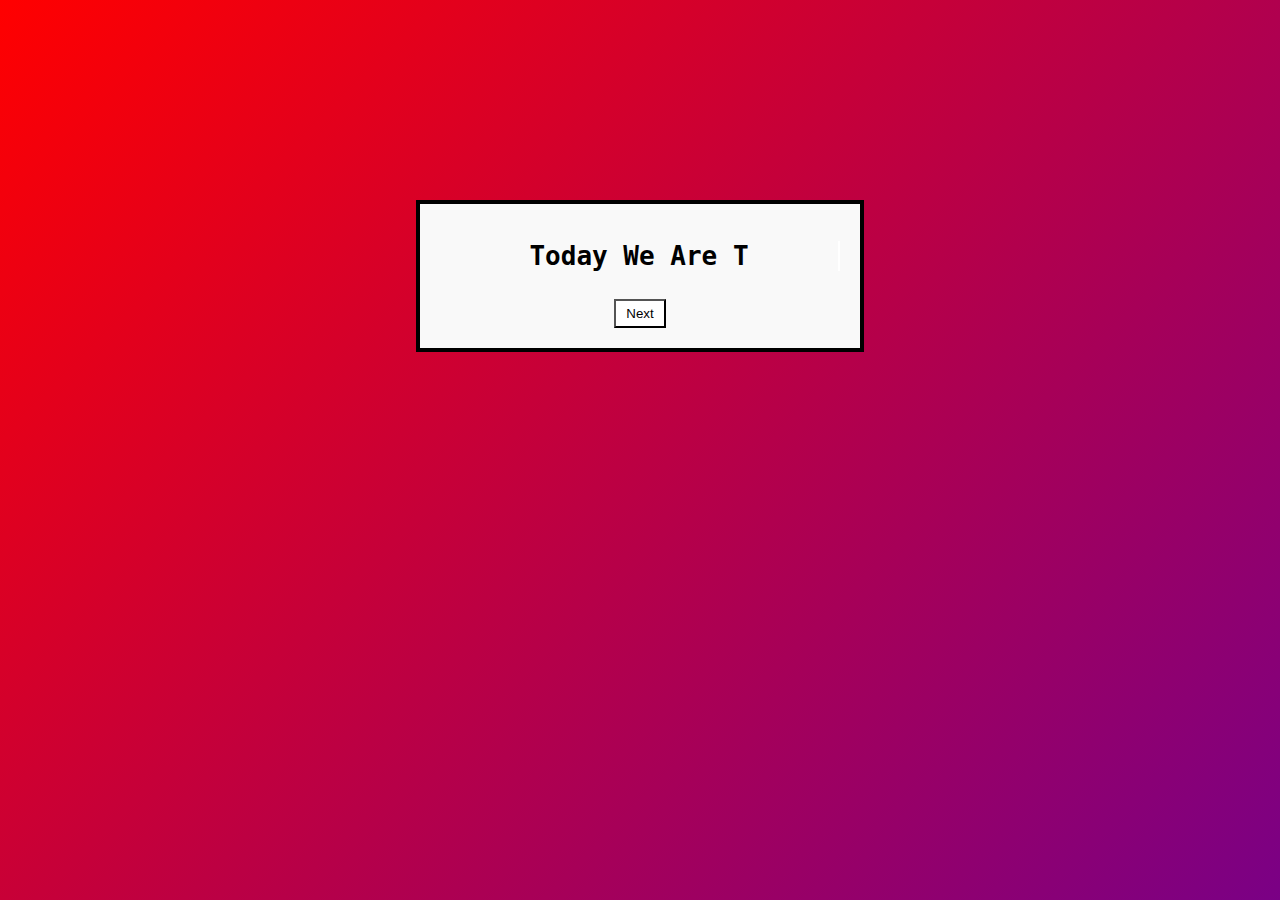
<file: index.html>
<!DOCTYPE html>
<html lang="en">
<head>
  <meta charset="UTF-8">
  <title>States Of Matter</title>
  <link rel="stylesheet" href="styles.css">
  <style>
    #canvasBorder {
      border: 4px solid black;
      padding: 20px;
      width: 400px;
      margin: 200px auto;
      background-color: #f9f9f9;
      font-family: sans-serif;
      text-align: center;
    }

    button {
      margin-top: 10px;
      padding: 5px 10px;
      transition: background-color 0.5s;
    }

    #Next:hover {
        cursor:pointer;
        background-color: lightgreen;
    }

    #Next {
        cursor:pointer;
        background-color: white;
    }

    #labelWithHTML {
      font-family: monospace;
      white-space: normal; /* preserves spaces and line breaks */
      word-wrap: break-word;
      border-right: 2px solid white;
      animation: blink 0.7s step-end infinite;
}

    @keyframes blink {
      from, to { border-color: transparent; }
      50% { border-color: white; }
}

  </style>
</head>
<body>
    <div class="background">
          <div id="canvasBorder">
    <!-- HTML label with an ID -->
    <h1 id="labelWithHTML"></h1>

    <!-- Button to trigger text change -->
    <button id="Next" onclick="changeTextWithHTML()">Next</button>
  </div>

  <script>
    // Function to change label text with HTML content
    function changeTextWithHTML() {
      let labelElement = document.getElementById("labelWithHTML");
      labelElement.innerHTML = "<id='labelWithHTML' h1>Solids!</h1>";

      let button = document.getElementById("Next");
      button.innerHTML = '<p1 onclick="window.location.href=`SolidPage.html`">Next</p1>';
    }

    const text = "Today We Are Talking About";
    const speed = 50; // milliseconds per character
    let index = 0;

    function type() {
      if (index < text.length) {
        document.getElementById("labelWithHTML").textContent += text.charAt(index);
        index++;
        setTimeout(type, speed);
  }
}

window.onload = type;

  </script>
    </div>
</body>
</html>
</file>
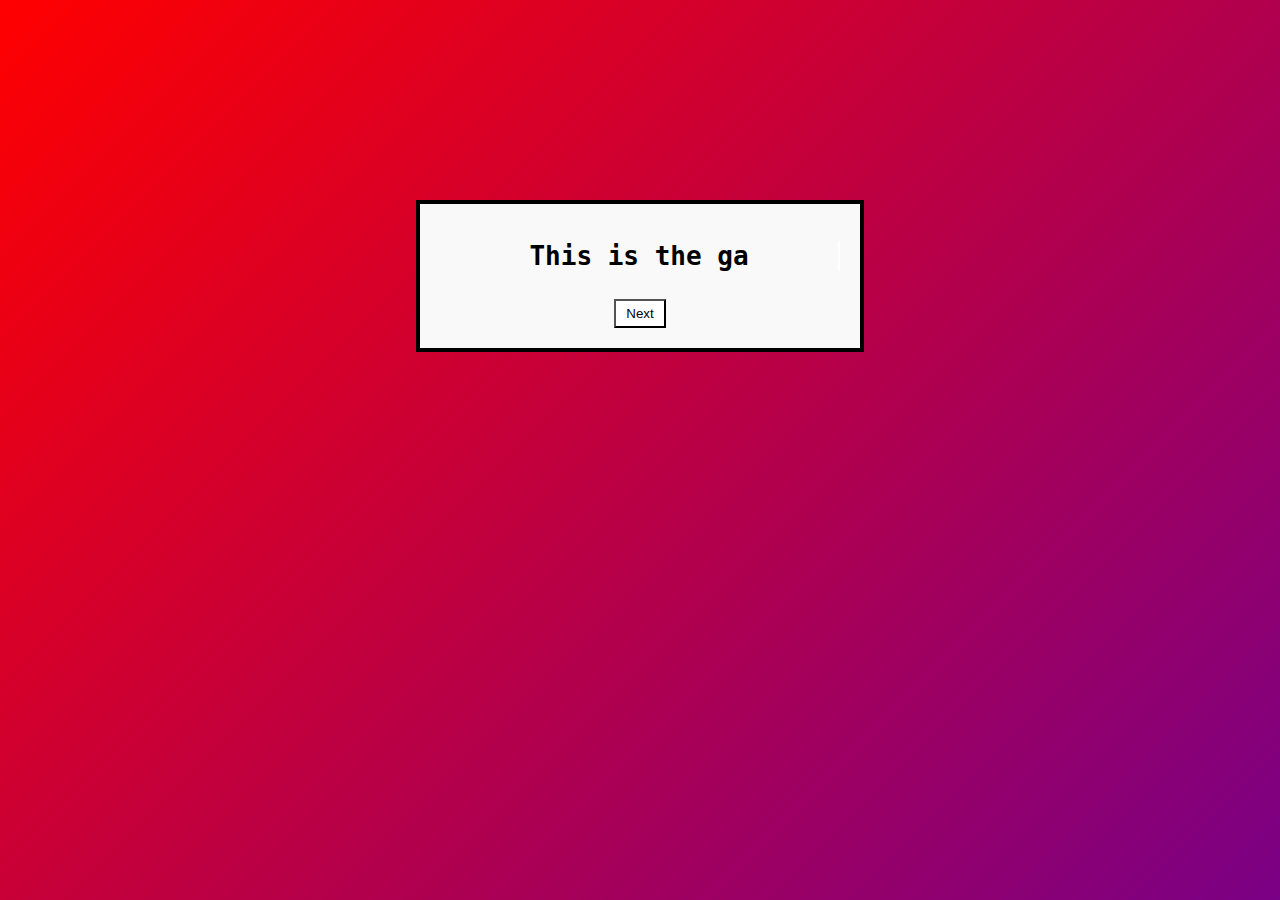
<file: Gas.html>
<!DOCTYPE html>
<html lang="en">
<head>
    <meta charset="UTF-8">
    <meta name="viewport" content="width=device-width, initial-scale=1.0">
    <title>States Of Matter | Gas</title>
    <style>
    #canvasBorder {
      border: 4px solid black;
      padding: 20px;
      width: 400px;
      margin: 200px auto;
      background-color: #f9f9f9;
      font-family: sans-serif;
      text-align: center;
    }

    button {
      margin-top: 10px;
      padding: 5px 10px;
      transition: background-color 0.5s;
    }

    #Next:hover {
        cursor:pointer;
        background-color: lightgreen;
    }

    #Next {
        cursor:pointer;
        background-color: white;
    }

    #labelWithHTML {
      font-family: Cambria, Cochin, Georgia, Times, 'Times New Roman', serif;
      white-space: normal; /* preserves spaces and line breaks */
      word-wrap: break-word;
      border-right: 2px solid white;
      animation: blink 0.7s step-end infinite;
}

    @keyframes blink {
      from, to { border-color: transparent; }
      50% { border-color: white; }
}

  </style>

  <script>
    const text = "This is the gas state, where the particles move freely at fast speeds. it has no volume nor definate shape";
        const speed = 50; // milliseconds per character
        let index = 0;

        function type() {
            if (index < text.length) {
                document.getElementById("dialogue").textContent += text.charAt(index);
                index++;
                setTimeout(type, speed);
                                         }
}

window.onload = type;
  </script>
    <link rel="stylesheet" href="styles.css">
</head>
<body>
    <div class="background">
          <div id="canvasBorder">
    <h1 id="dialogue"></h1>
    <button id="Next" onclick="window.location.href='Plasma.html'">Next</button>
    </div>
</body>
</html>
</file>
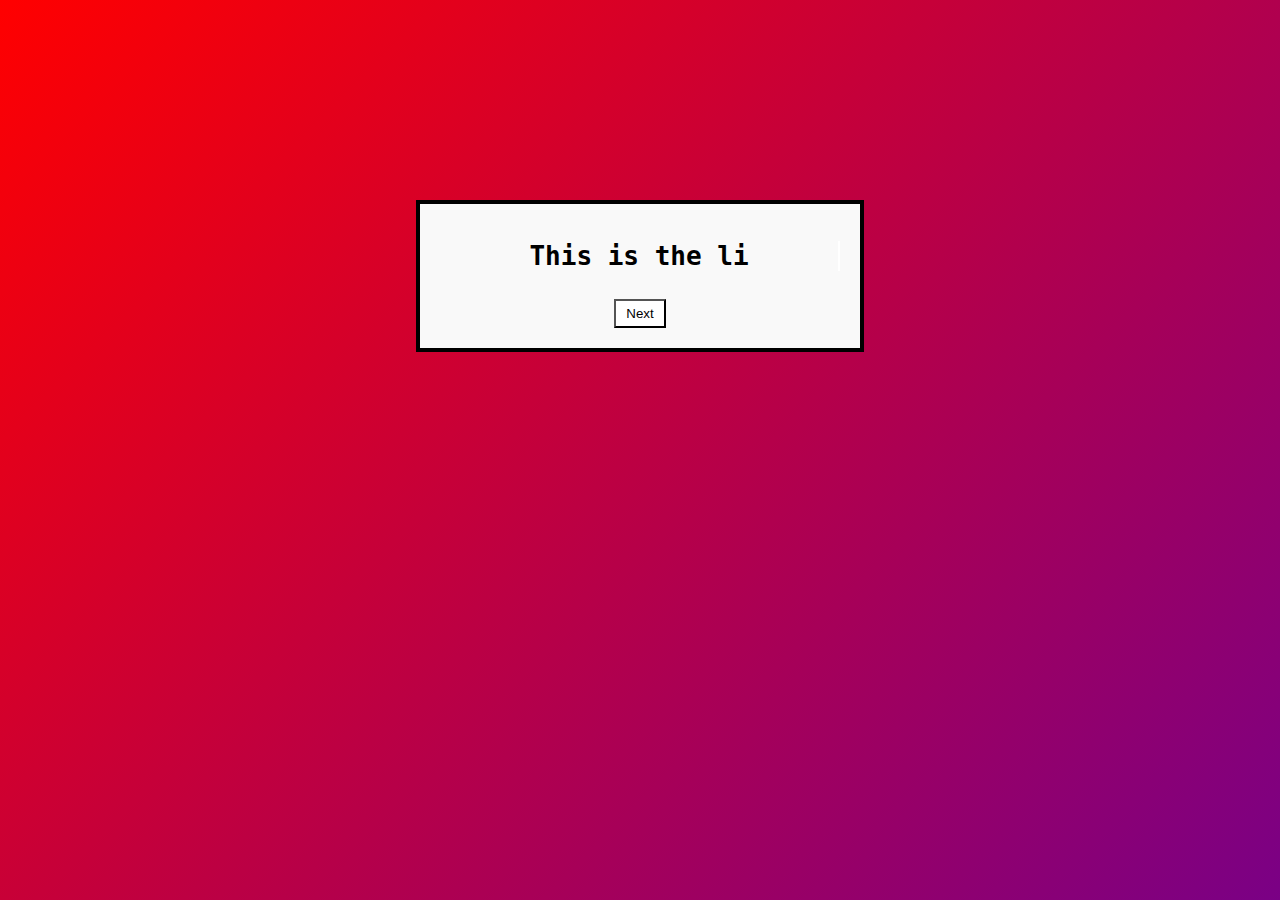
<file: Liquid.html>
<!DOCTYPE html>
<html lang="en">
<head>
    <meta charset="UTF-8">
    <meta name="viewport" content="width=device-width, initial-scale=1.0">
    <title>States Of Matter | Liquid</title>
    <style>
    #canvasBorder {
      border: 4px solid black;
      padding: 20px;
      width: 400px;
      margin: 200px auto;
      background-color: #f9f9f9;
      font-family: sans-serif;
      text-align: center;
    }

    button {
      margin-top: 10px;
      padding: 5px 10px;
      transition: background-color 0.5s;
    }

    #Next:hover {
        cursor:pointer;
        background-color: lightgreen;
    }

    #Next {
        cursor:pointer;
        background-color: white;
    }

    #labelWithHTML {
      font-family: Cambria, Cochin, Georgia, Times, 'Times New Roman', serif;
      white-space: normal; /* preserves spaces and line breaks */
      word-wrap: break-word;
      border-right: 2px solid white;
      animation: blink 0.7s step-end infinite;
}

    @keyframes blink {
      from, to { border-color: transparent; }
      50% { border-color: white; }
}

  </style>

  <script>
    const text = "This is the liquid state, where the solid melts. it has a volume but no definate shape";
        const speed = 50; // milliseconds per character
        let index = 0;

        function type() {
            if (index < text.length) {
                document.getElementById("dialogue").textContent += text.charAt(index);
                index++;
                setTimeout(type, speed);
                                         }
}

window.onload = type;
  </script>
    <link rel="stylesheet" href="styles.css">
</head>
<body>
    <div class="background">
          <div id="canvasBorder">
    <h1 id="dialogue"></h1>
    <button id="Next" onclick="window.location.href='Gas.html'">Next</button>
    </div>
</body>
</html>
</file>
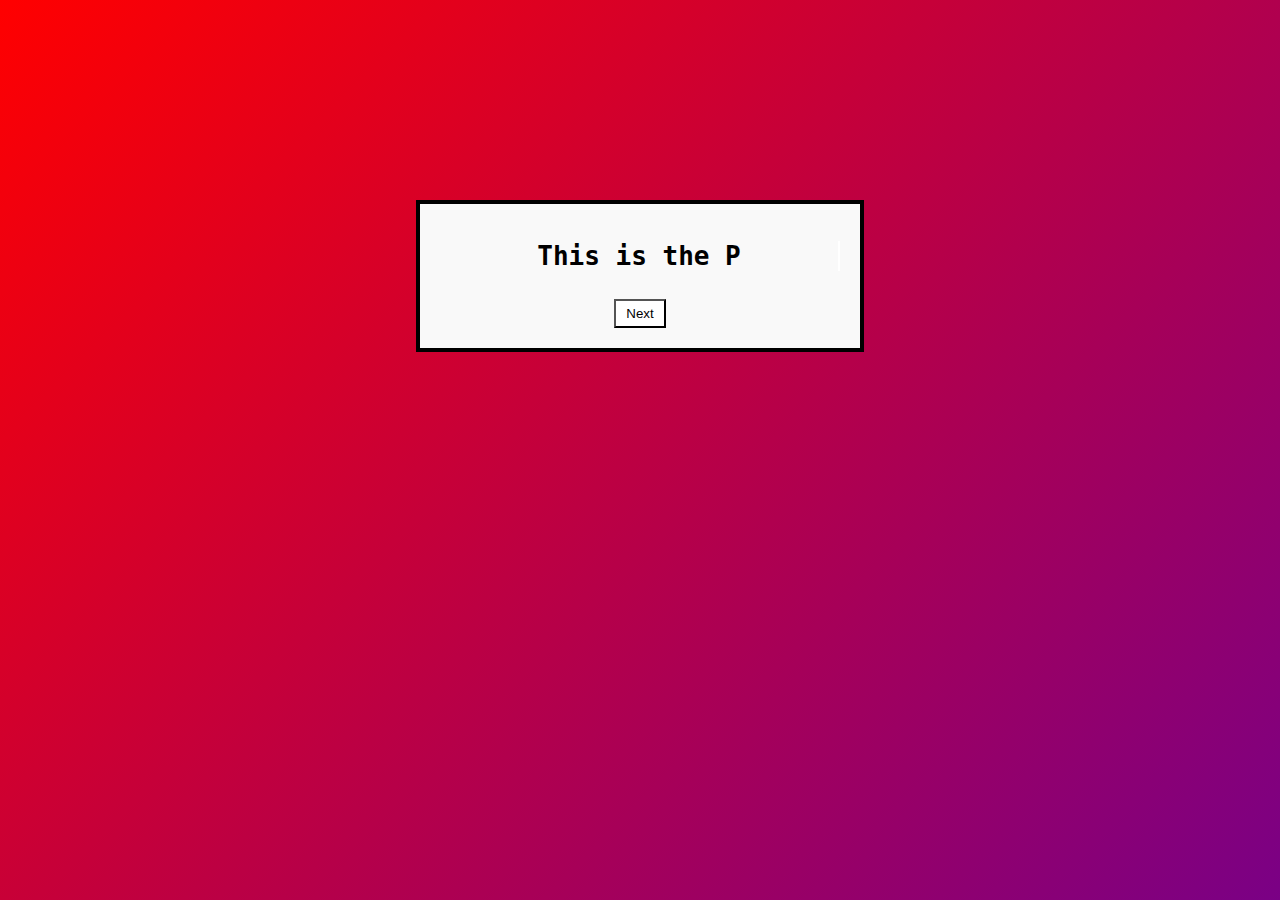
<file: Plasma.html>
<!DOCTYPE html>
<html lang="en">
<head>
    <meta charset="UTF-8">
    <meta name="viewport" content="width=device-width, initial-scale=1.0">
    <title>States Of Matter | Plasma</title>
    <style>
    #canvasBorder {
      border: 4px solid black;
      padding: 20px;
      width: 400px;
      margin: 200px auto;
      background-color: #f9f9f9;
      font-family: sans-serif;
      text-align: center;
    }

    button {
      margin-top: 10px;
      padding: 5px 10px;
      transition: background-color 0.5s;
    }

    #Next:hover {
        cursor:pointer;
        background-color: lightgreen;
    }

    #Next {
        cursor:pointer;
        background-color: white;
    }

    #labelWithHTML {
      font-family: Cambria, Cochin, Georgia, Times, 'Times New Roman', serif;
      white-space: normal; /* preserves spaces and line breaks */
      word-wrap: break-word;
      border-right: 2px solid white;
      animation: blink 0.7s step-end infinite;
}

    @keyframes blink {
      from, to { border-color: transparent; }
      50% { border-color: white; }
}

  </style>

  <script>
    const text = "This is the Plasma state, where the particles move freely at fast speeds. it has no volume nor definate shape.";
        const speed = 50; // milliseconds per character
        let index = 0;

        function type() {
            if (index < text.length) {
                document.getElementById("dialogue").textContent += text.charAt(index);
                index++;
                setTimeout(type, speed);
                                         }
}

window.onload = type;
  </script>
    <link rel="stylesheet" href="styles.css">
</head>
<body>
    <div class="background">
          <div id="canvasBorder">
    <h1 id="dialogue"></h1>
    <button id="Next" onclick="Next()">Next</button>
    </div>
</body>
</html>
</file>
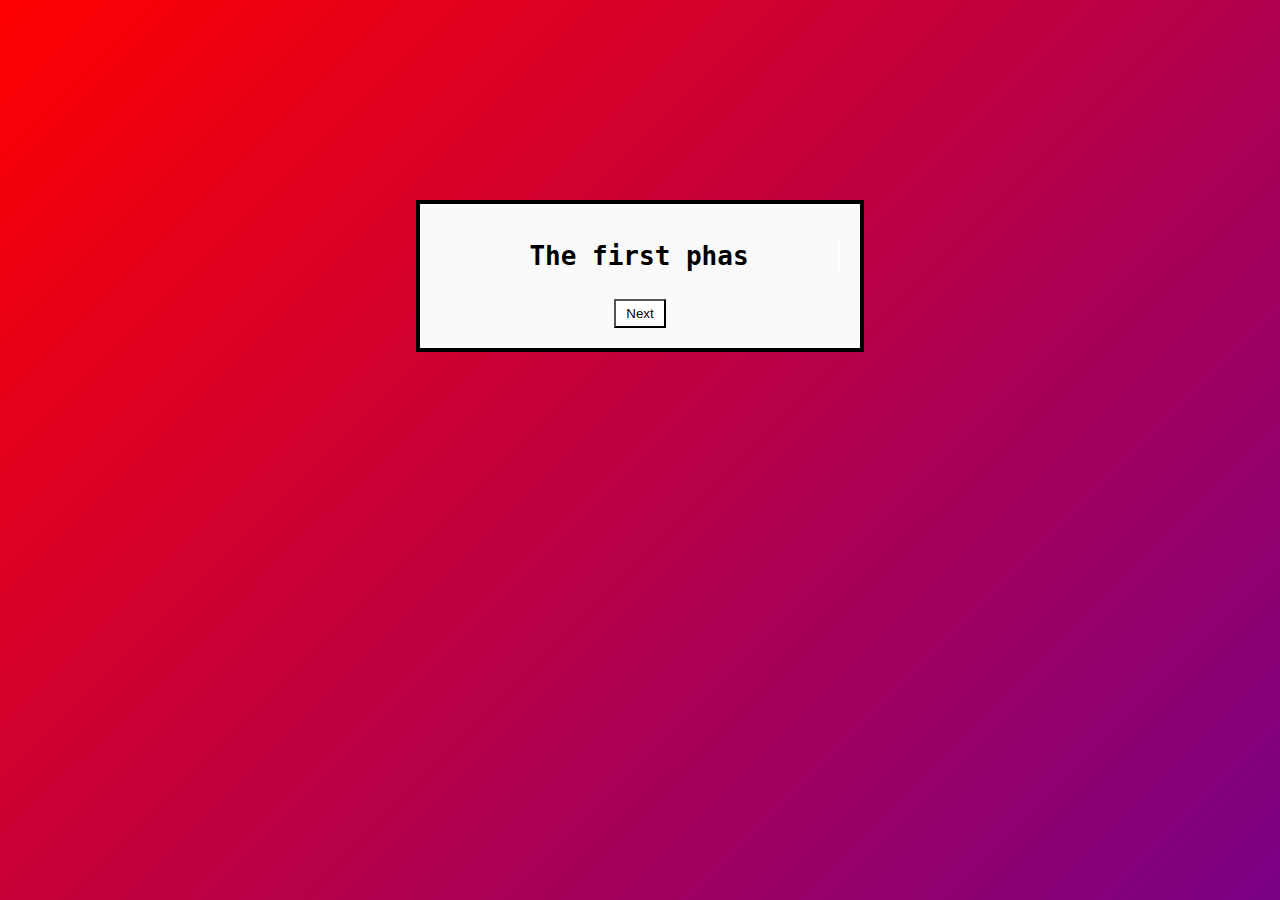
<file: SolidPage.html>
<!DOCTYPE html>
<html lang="en">
<head>
    <meta charset="UTF-8">
    <meta name="viewport" content="width=device-width, initial-scale=1.0">
    <title>States Of Matter | Solids</title>
    <script>
        function NextPage() {
            let ChangeText = document.getElementById('Text');
            let ChangeButtonID = document.getElementById('Next');
            ChangeText.innerHTML =
            '<p1>It is the first state of matter and it is compact because of how cool the temperatures are</p1>';
            ChangeButtonID.innerHTML =
            '<p1 onclick="window.location.href=(`Liquid.html`)">Next | Liquid</p1>';
        }

        const text = "The first phase is solid, it is when the particles move slowly because it is solid and it is cooled. it has a volume and definate shape.";
        const speed = 50; // milliseconds per character
        let index = 0;

        function type() {
            if (index < text.length) {
                document.getElementById("dialogue").textContent += text.charAt(index);
                index++;
                setTimeout(type, speed);
                                         }
}

window.onload = type;

    </script>
    <link rel="stylesheet" href="styles.css">
    <style>
    #canvasBorder {
      border: 4px solid black;
      padding: 20px;
      width: 400px;
      margin: 200px auto;
      background-color: #f9f9f9;
      font-family: sans-serif;
      text-align: center;
    }

    button {
      margin-top: 10px;
      padding: 5px 10px;
      transition: background-color 0.5s;
    }

    #Next:hover {
        cursor:pointer;
        background-color: lightgreen;
    }

    #Next {
        cursor:pointer;
        background-color: white;
    }
  </style>
</head>
<body>
    <div class="background">
          <div id="canvasBorder">
    <h1 id="dialogue"></h1>
    <button id="Next" onclick="window.location.href='Liquid.html'">Next</button>
  </script>
    </div>
</body>
</html>
</file>
<file: styles.css>
body {
  background: linear-gradient(-45deg, red, blue, red);
  background-size: 400% 400%;
  animation: gradientAnimation 10s ease infinite;
  background-repeat: no-repeat;
  height: 67.8vh;
  margin: 0;
}

@keyframes gradientAnimation {
  0% {
    background-position: 0% 50%;
  }
  50% {
    background-position: 100% 50%;
  }
  100% {
    background-position: 0% 50%;
  }
}

#dialogue {
  font-family: monospace;
  white-space: normal; /* preserves spaces and line breaks */
  word-wrap: break-word;
  border-right: 2px solid white;
  animation: blink 0.7s step-end infinite;
}

@keyframes blink {
  from, to { border-color: transparent; }
  50% { border-color: white; }
}
</file>
